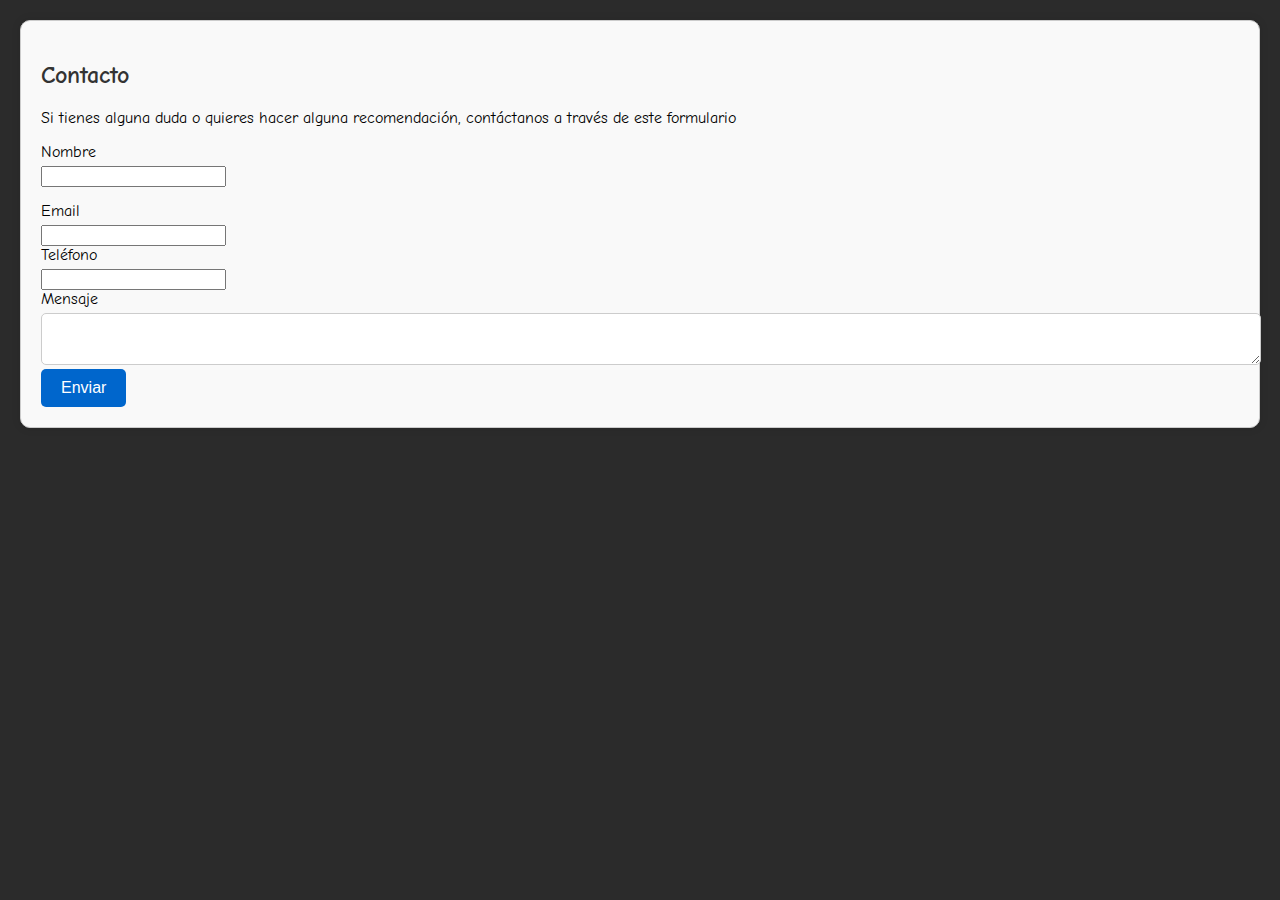
<file: proyecto/index-contac.html>
<!DOCTYPE html>
<html lang="es">

<head>
    <meta charset="UTF-8">
    <link rel="stylesheet" href="proyectx.css">
<body>
    <section class="content-section" id="contacto">
        <h2>Contacto</h2>
        <p>Si tienes alguna duda o quieres hacer alguna recomendación, contáctanos a través de este formulario</p>

        <form class="contact">
            <div class="formulario">
                <label for="nombre">Nombre</label>
                <input type="text" name="nombre">
            </div>
            <div>
                <label for="email">Email</label>
                <input type="email" name="email">
            </div>
            <div>
                <label for="telefono">Teléfono</label>
                <input type="tel" name="telefono">
            </div>
            <div>
                <label for="mensaje">Mensaje</label>
                <textarea name="mensaje" class="form-control"></textarea>
            </div>
            <button type="submit" class="btn-submit">Enviar</button>
        </form>
    </section>
</body>
</file>
<file: proyecto/proyectx.css>
@import url('https://fonts.googleapis.com/css2?family=Comic+Neue&family=Oswald:wght@200..700&family=Roboto:ital,wght@0,100;0,300;0,400;0,500;0,700;0,900;1,100;1,300;1,400;1,500;1,700;1,900&display=swap');

body{
    background-color: #2B2B2B;
    margin: 0;
    padding: 0;
    color:rgb(255, 255, 255);
    font-family: 'Comic Neue';
}
/*barra navegacion*/
header{
    background-color: #B50610;
    background-image: linear-gradient(to bottom, #B50610, #260507);
}
nav {
    display: flex;
    justify-content:space-around ;
    width:100%;
    text-align: center;
    flex-direction: column;
}
.logo {
    font-size:35px;
    line-height:80px;
    text-align: center;
    font-weight:bold;
    margin-top: 0;
}
nav a {
    padding: 5px;
    color:rgb(255, 255, 255);
}
a.active, a:hover {
    background:#000000;
    transition:0.25s;
}
.content-section{
    margin: 20px;
    padding: 20px;
    border: 1px solid #ccc;
    border-radius: 10px;
    background-color: #f9f9f9;
    box-shadow: 0 0 10px rgba(0, 0, 0, 0.1);
    color: #000000;
}
/**/
/*section*/
h2 {
    color: #333;
}

strong {
    color: #0066cc;
}

em {
    color: #999;
}



table {
    display: block;
    overflow-x: auto;
    white-space: nowrap;
    background-color: #aaa;
    border: 2px solid #6b6b6b;
    border-radius: 5px;
   
}


.historia{
    font-size: 50px;
}
#historia-ibiza .table-container{
    background-color:#2B2B2B;
    border-radius: 8px;
    margin-bottom: 20px;
}
#historia-ibiza .table-container img{
    width: 125px;
    height: 125px;
}



#premios-container{
    padding: 20px;
}
.premios{
    border-radius: 8PX;
    background-color:#2B2B2B;
    width: auto;
    padding: 3%;
    color: rgb(255, 255, 255);
}
.premio-carro{
    font-size: 30px;
}
/*foto-coche-kitkar*/
.kitkar{
    display: flex;
    justify-content: center;
    width: 100%;
    flex-wrap: wrap;
    
}

.iconic{
 
    width: 100%;
}
.kitkar p{
    width: auto;
    border-radius: 8PX;
    background-color:#2B2B2B;
    padding: 3%;
    color: rgb(255, 255, 255); 
}
/**/


.video-container p {
    font-size: 18px;
    font-weight: bold;
    margin-bottom: 20px;
    text-align: center;
}

iframe {
    display: block;
    width: 100%;
}
/**/

/*contacto*/
.contacto {
    max-width: 400px;
    margin-top: 20px;
}

.formulario {
    margin-bottom: 15px;
}

label {
    display: block;
    margin-bottom: 5px;
}

.form-control {
    width: 100%;
    padding: 10px;
    border: 1px solid #ccc;
    border-radius: 5px;
}

.btn-submit {
    padding: 10px 20px;
    background-color: #0066cc;
    color: #fff;
    border: none;
    border-radius: 5px;
    cursor: pointer;
    font-size: 16px;
}

.btn-submit:hover {
    background-color: #0052a3;
}
/**/
/*Fallos Ibiza*/
.lista-fallos li{
    margin-bottom: 20px;
    clear: both;
    list-style-type: none;
}

/**/
/*proyectoibiza*/
.card {
    width: auto;
    border-radius: 8px;
    position: relative;
  }

  .card .image-box img {
    width: 100%;
    transition: 0.5s ease-in-out;
  
  }
  
  .card:hover img {
    filter: grayscale(1) brightness(0.4);
  }

  .content {
    width: 80%;
    position: absolute;
    top: 50%;
    left: 50%;
    transform: translate(-50%, -50%);
    text-align: center;
  }
  
  .content h2, .content p {
    opacity: 0;
    transition: 0.4s 0.2s ease;
  }

  .card:hover .content h2 {
    color: #ffffff;
    scale: 1;
    opacity: 1;
  }
  .card:hover .content P {
    opacity: 1;
    transform: translateY(0);
  }
  
  .container{
    margin-top: 30px;
    display: grid;
    grid-template-columns: 1fr 1fr 1fr 1fr;
    grid-template-rows: 1fr 1;
    gap: 15px 10px;
}
.image-box img{
    height: 960px;
    width: 450px;
}
.image-box img:active{
    height: 0px;
    width: 0px;
    transition: 1s ease-in-out;
}
.container img:active{
    /* height: px;
    width: 0px; */
    transform:scale(2) ;
    transition: 1s ease-in-out;
}

/**/

/* hacemos un diseño responsive desde dispositivos 
de móviles (muy pequeños) a dispositvos de escritorio (muy grandes) */

 /*Medium devices (tablets, 768px and up)*/
@media (min-width: 768px) { 

    nav {
        flex-direction: row;
    }

    #historia-ibiza .table-container img{
        width: 100px;
        height: 110px;
    }
}
 /*X-Large devices (large desktops, 1200px and up)*/
@media (min-width: 1200px)  { 


    .kitkar{
        display: flex;
        justify-content: space-around;
        width: 60%;
        margin-right: auto;
        flex-wrap: nowrap;
        
    }
    .image-seat{
        width: 10%;
       
    }
    .iconic{
        padding: 50%;
        width: 400px;
    }
    table {
        background-color: #6b6b6b ;
    }

    #historia-ibiza .table-container{
        margin: 20px 20px;
        padding: 20px 30px;
        border-radius: 8px;
    }
    #historia-ibiza .table-container img{
        width: 212.5px;
        height: 200px;
    }

    nav {
        flex-direction: row;
    }
}
 /*XX-Large devices (larger desktops, 1400px and up)*/
@media (min-width: 1400px) { 
    nav {
        flex-direction: row;
    }
    #historia-ibiza .table-container img{
        width: 350px;
        height: 250px;
    }

}
</file>
